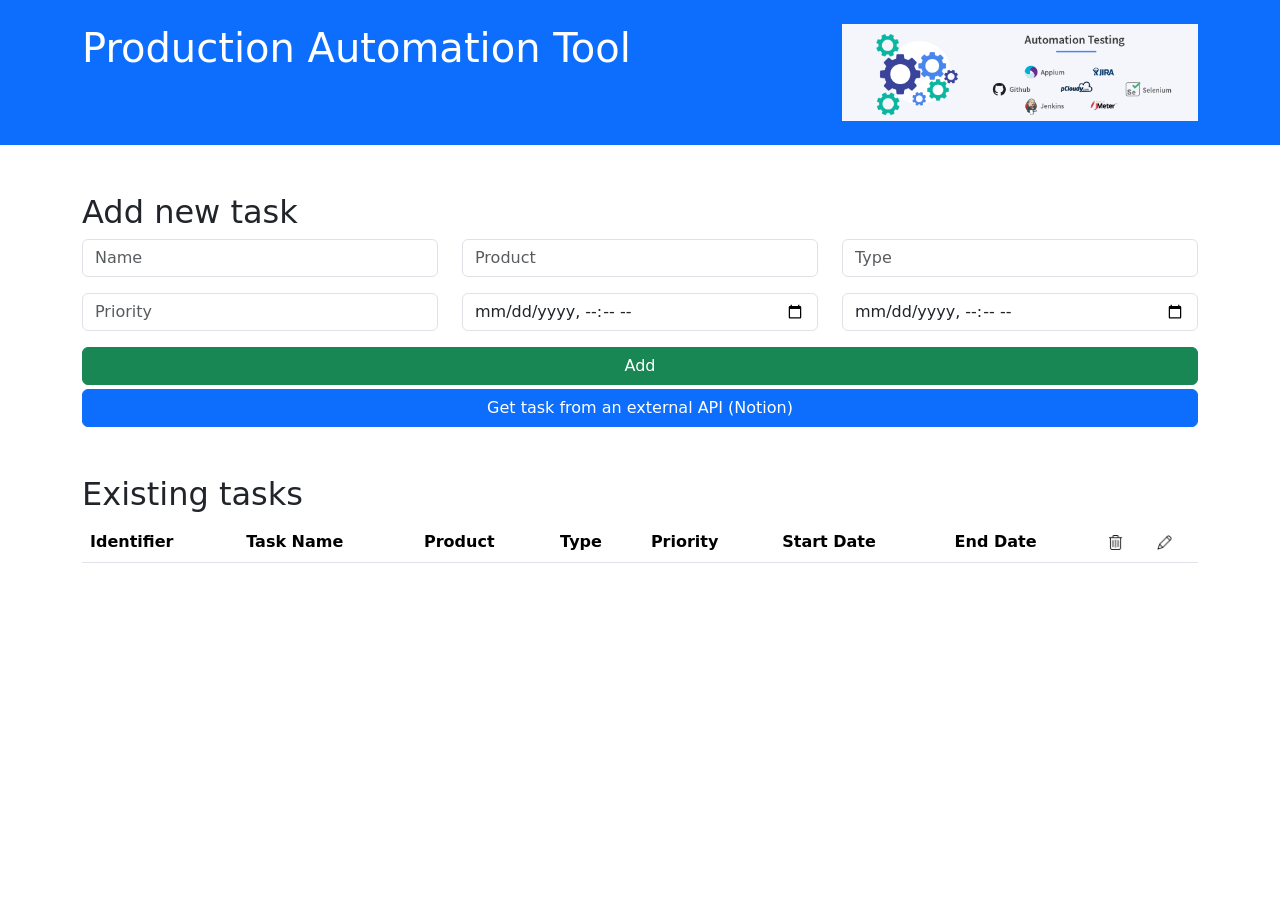
<file: src/index.html>
<!DOCTYPE html>
<html lang="pt-BR">
<head>
    <meta charset="UTF-8">
    <meta http-equiv="X-UA-Compatible" content="IE=edge">
    <meta name="viewport" content="width=device-width, initial-scale=1.0">

    <!-- Link to Bootstrap CSS -->
    <link href="./assets/css/bootstrap.min.css" rel="stylesheet">
    <link href="./assets/font/bootstrap-icons.css" rel="stylesheet">

    <title>Production Automation Tool</title>
</head>

<body>
    <!-- Header with the system information -->
    <header class="bg-primary text-white p-4">
        <div class="container">
            <div class="row">
                <div class="col-md-8">
                    <h1>Production Automation Tool</h1>
                </div>
                <div class="col-md-4 text-md-end">
                    <img src="./assets/img/banner.png" alt="Banner" class="img-fluid">
                </div>
            </div>
        </div>
    </header>

    <!-- Options to add new itens -->
    <section class="newItem my-5">
        <div class="container">
            <h2>Add new task</h2>
            <form id="newItemForm">
                <div class="row">
                    <div class="col-md-4 mb-3">
                        <input type="text" id="newInput" class="form-control" placeholder="Name" data-bs-toggle="tooltip" title="Task name">
                    </div>
                    <div class="col-md-4 mb-3">
                        <input type="text" id="newProduct" class="form-control" placeholder="Product" data-bs-toggle="tooltip" title="Product name" >
                    </div>
                    <div class="col-md-4 mb-3">
                        <input type="text" id="newType" class="form-control" placeholder="Type" data-bs-toggle="tooltip" title="Task type">
                    </div>
                    <div class="col-md-4 mb-3">
                        <input type="text" id="newPriority" class="form-control" placeholder="Priority" data-bs-toggle="tooltip" title="Task priority">
                    </div>
                    <div class="col-md-4 mb-3">
                        <input type="datetime-local" id="newStartDate" class="form-control" placeholder="Start Date"  data-bs-toggle="tooltip" title="Task start date">
                    </div>
                    <div class="col-md-4 mb-3">
                        <input type="datetime-local" id="newEndDate" class="form-control" placeholder="End Date" data-bs-toggle="tooltip" title="Task end date">
                    </div>
                    <div class="col-12 mb-1">
                        <button type="button" onclick="newItem()" class="btn btn-success w-100">Add</button>
                    </div>
                    <div class="col-12">
                        <button type="button" onclick="getItemFromNotion()" class="btn btn-primary w-100">Get task from an external API (Notion)</button>
                    </div>
                </div>
            </form>
        </div>
    </section>

    <!-- Table with the existent items -->
    <section class="items mb-5">
        <div class="container">
            <h2>Existing tasks</h2>
            <table id="myTable" class="table table-striped">
                <thead>
                    <tr>
                        <th>Identifier</th>
                        <th>Task Name</th>
                        <th>Product</th>
                        <th>Type</th>
                        <th>Priority</th>
                        <th>Start Date</th>
                        <th>End Date</th>
                        <th><img src="assets/img/trash.png" width="15" height="15" alt="Delete Icon"></th>
                        <th><img src="assets/img/pencil.png" width="15" height="15" alt="Edit Icon"></th>
                    </tr>
                </thead>
                <tbody>
                    <!-- Data rows will go here -->
                </tbody>
            </table>
        </div>
    </section>

    <!-- Link to Bootstrap JS and dependencies -->
    <script src="./assets/js/popper.min.js"></script>
    <script src="./assets/js/bootstrap.bundle.min.js"></script>
    <script src="./scripts.js"></script>
</body>

</html>
</file>
